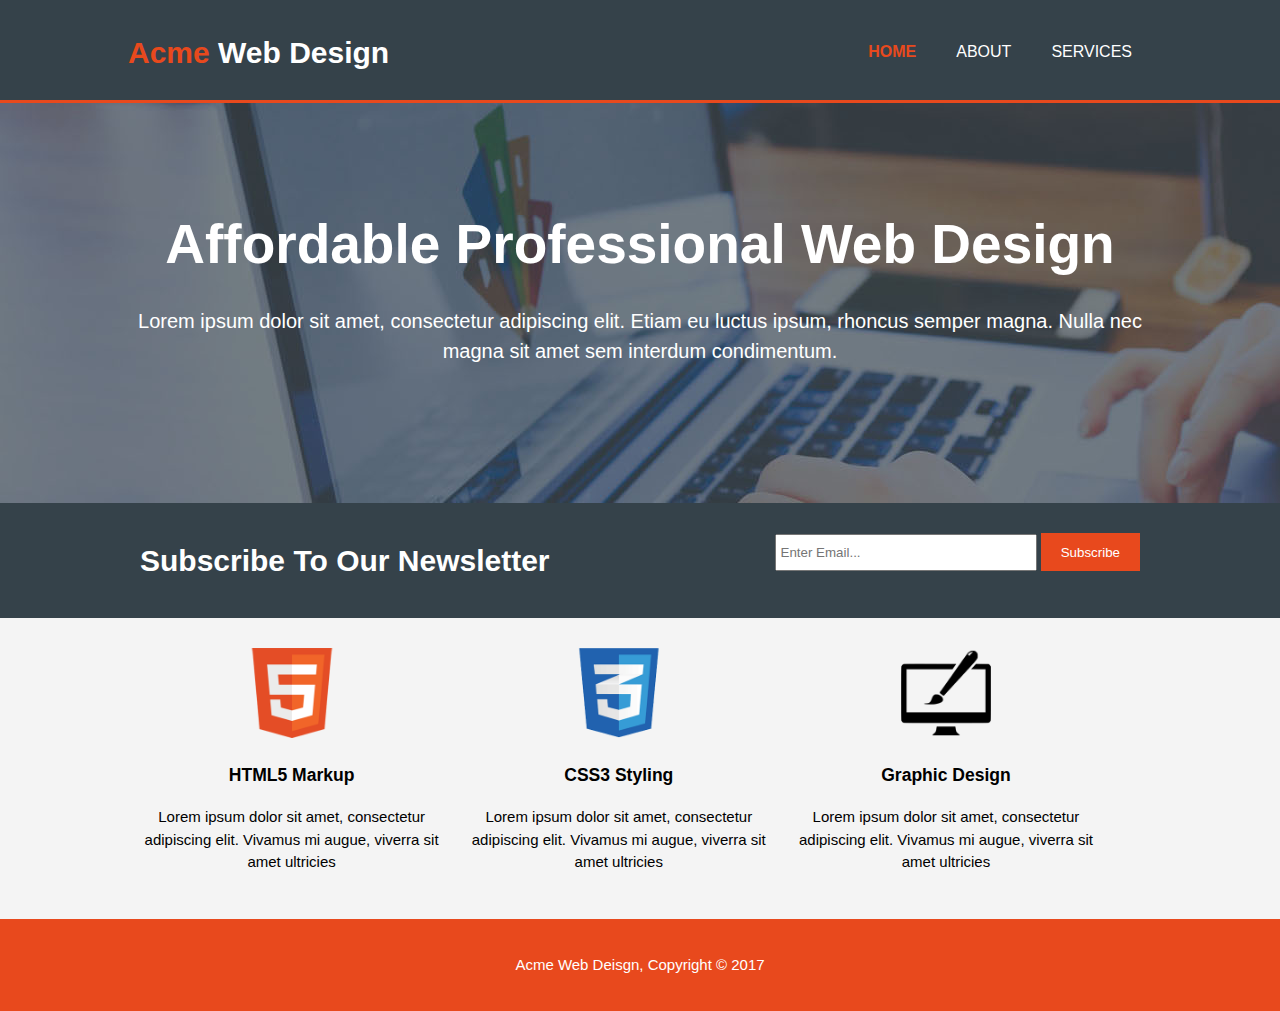
<file: acme/index.html>
<!DOCTYPE html>
<html>
  <head>
    <meta charset="utf-8">
    <meta name="viewport" content="width=device-width">
    <meta name="description" content="Affordable and professional web design">
	  <meta name="keywords" content="web design, affordable web design, professional web design">
  	<meta name="author" content="Brad Traversy">
    <title>Acme Web Deisgn | Welcome</title>
    <link rel="stylesheet" href="./css/style.css">
  </head>
  <body>
    <header>
      <div class="container">
        <div id="branding">
          <h1><span class="highlight">Acme</span> Web Design</h1>
        </div>
        <nav>
          <ul>
            <li class="current"><a href="index.html">Home</a></li>
            <li><a href="about.html">About</a></li>
            <li><a href="services.html">Services</a></li>
          </ul>
        </nav>
      </div>
    </header>

    <section id="showcase">
      <div class="container">
        <h1>Affordable Professional Web Design</h1>
        <p>Lorem ipsum dolor sit amet, consectetur adipiscing elit. Etiam eu luctus ipsum, rhoncus semper magna. Nulla nec magna sit amet sem interdum condimentum.</p>
      </div>
    </section>

    <section id="newsletter">
      <div class="container">
        <h1>Subscribe To Our Newsletter</h1>
        <form>
          <input type="email" placeholder="Enter Email...">
          <button type="submit" class="button_1">Subscribe</button>
        </form>
      </div>
    </section>

    <section id="boxes">
      <div class="container">
        <div class="box">
          <img src="./img/logo_html.png">
          <h3>HTML5 Markup</h3>
          <p>Lorem ipsum dolor sit amet, consectetur adipiscing elit. Vivamus mi augue, viverra sit amet ultricies</p>
        </div>
        <div class="box">
          <img src="./img/logo_css.png">
          <h3>CSS3 Styling</h3>
          <p>Lorem ipsum dolor sit amet, consectetur adipiscing elit. Vivamus mi augue, viverra sit amet ultricies</p>
        </div>
        <div class="box">
          <img src="./img/logo_brush.png">
          <h3>Graphic Design</h3>
          <p>Lorem ipsum dolor sit amet, consectetur adipiscing elit. Vivamus mi augue, viverra sit amet ultricies</p>
        </div>
      </div>
    </section>

    <footer>
      <p>Acme Web Deisgn, Copyright &copy; 2017</p>
    </footer>
  </body>
</html>
</file>
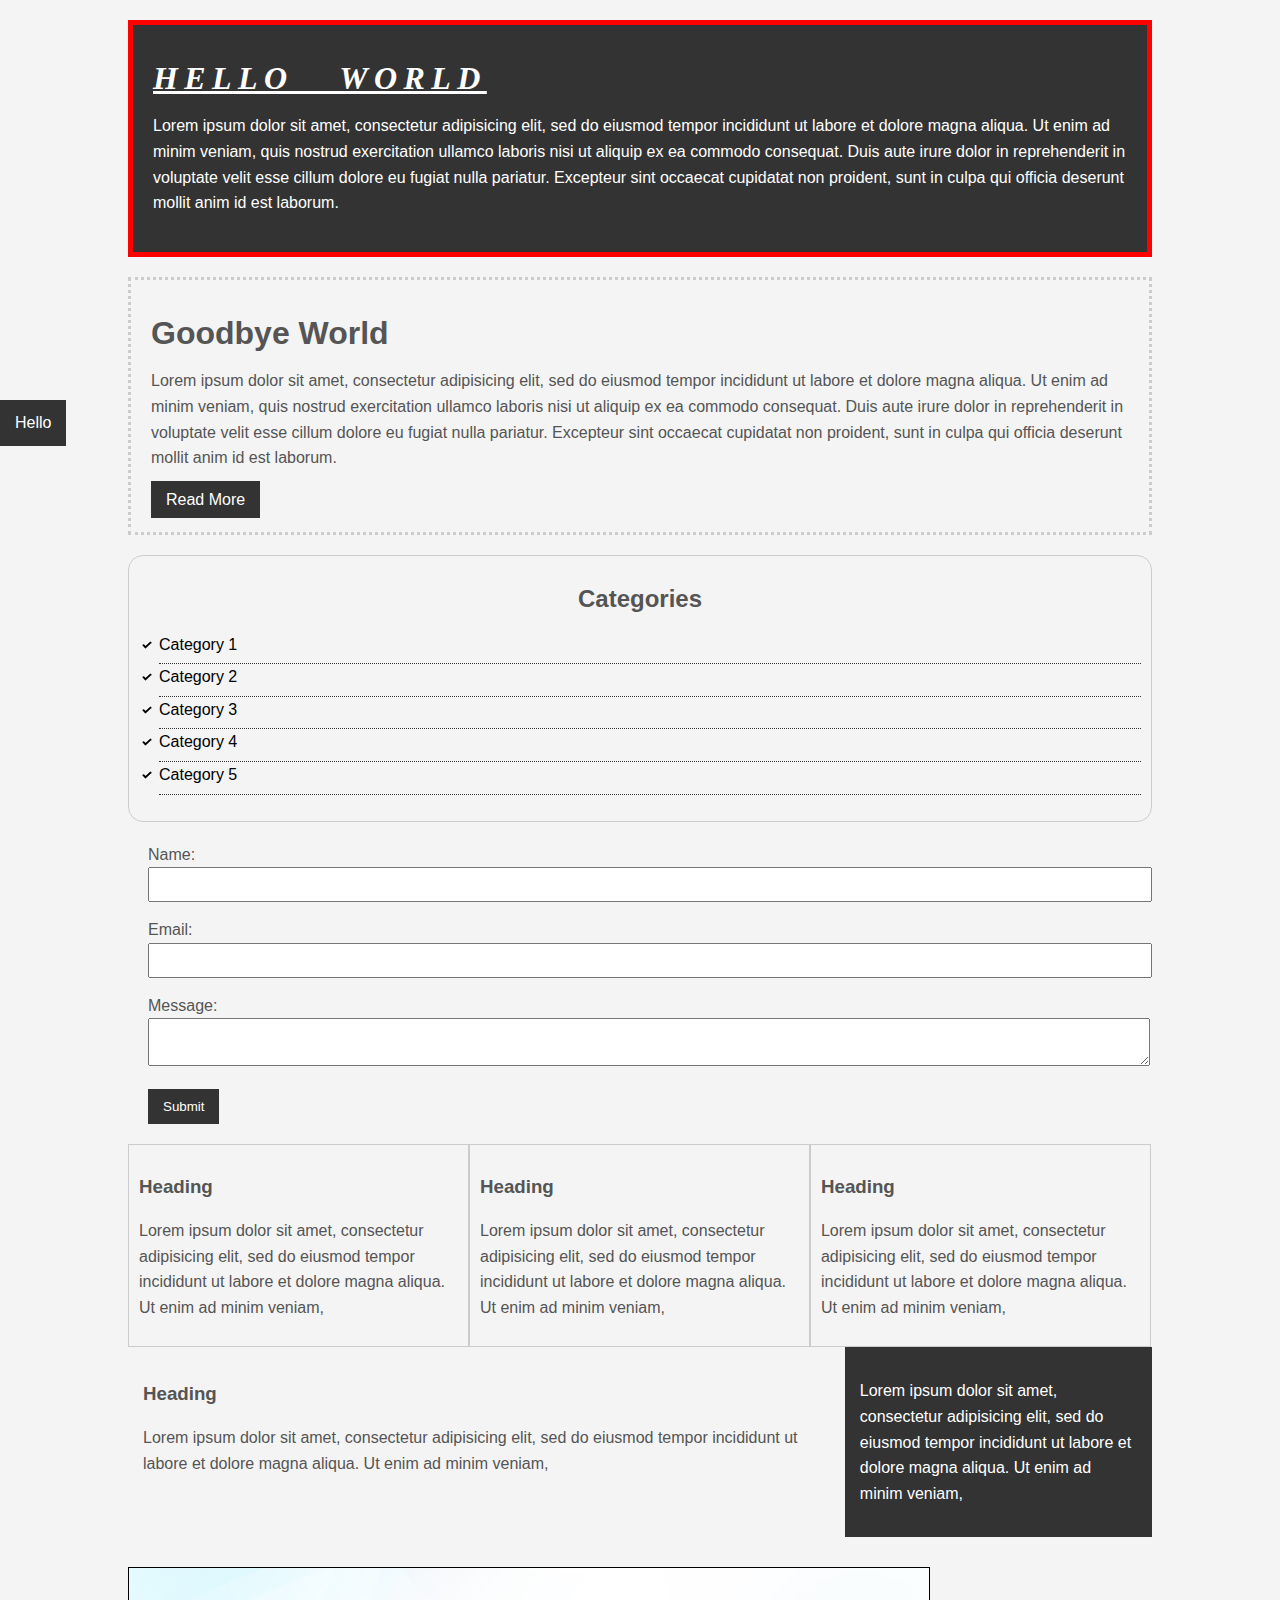
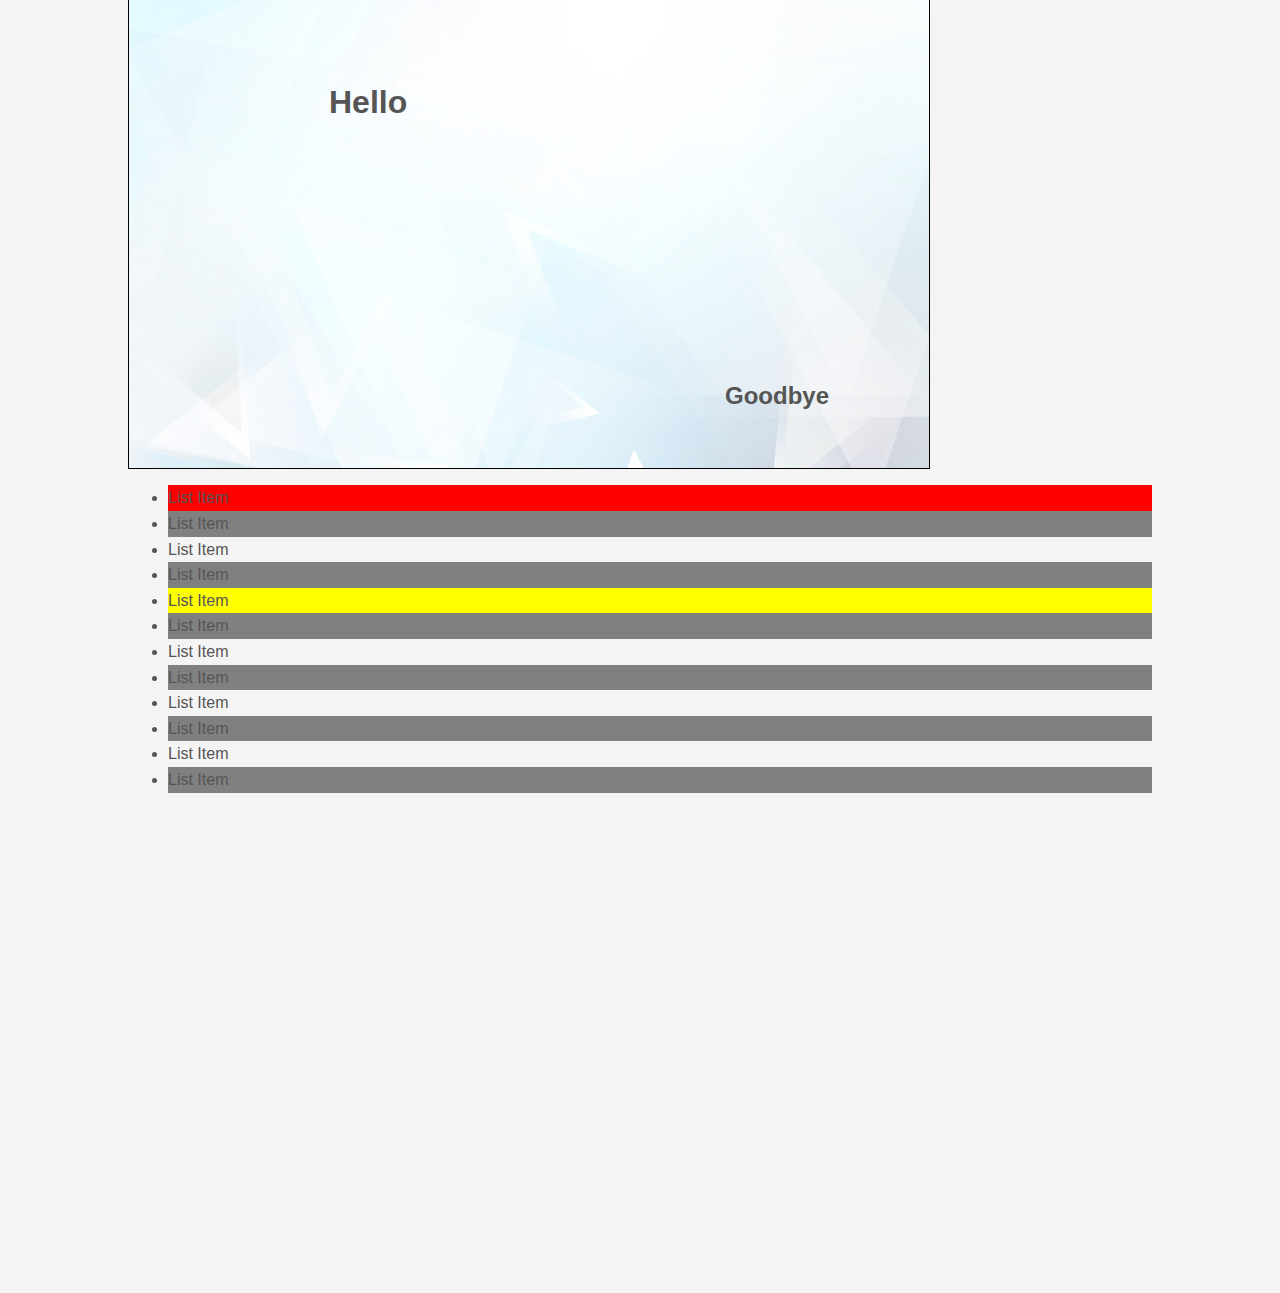
<file: css_cheat_sheet/index.html>
<!DOCTYPE html>
<html>
<head>
	<title>CSS Cheat Sheet</title>
	<link rel="stylesheet" type="text/css" href="css/style.css">
</head>
<body>
	<div class="container">
		<div class="box-1">
			<h1>Hello World</h1>
			<p>Lorem ipsum dolor sit amet, consectetur adipisicing elit, sed do eiusmod
			tempor incididunt ut labore et dolore magna aliqua. Ut enim ad minim veniam,
			quis nostrud exercitation ullamco laboris nisi ut aliquip ex ea commodo
			consequat. Duis aute irure dolor in reprehenderit in voluptate velit esse
			cillum dolore eu fugiat nulla pariatur. Excepteur sint occaecat cupidatat non
			proident, sunt in culpa qui officia deserunt mollit anim id est laborum.</p>
		</div>

		<div class="box-2">
			<h1>Goodbye World</h1>
			<p>Lorem ipsum dolor sit amet, consectetur adipisicing elit, sed do eiusmod
			tempor incididunt ut labore et dolore magna aliqua. Ut enim ad minim veniam,
			quis nostrud exercitation ullamco laboris nisi ut aliquip ex ea commodo
			consequat. Duis aute irure dolor in reprehenderit in voluptate velit esse
			cillum dolore eu fugiat nulla pariatur. Excepteur sint occaecat cupidatat non
			proident, sunt in culpa qui officia deserunt mollit anim id est laborum.</p>
			<a class="button" href="">Read More</a>
		</div>

		<div class="categories">
			<h2>Categories</h2>
			<ul>
				<li><a href="#">Category 1</a></li>
				<li><a href="#">Category 2</a></li>
				<li><a href="#">Category 3</a></li>
				<li><a href="#">Category 4</a></li>
				<li><a href="test.html">Category 5</a></li>
			</ul>
		</div>

		<form class="my-form">
			<div class="form-group">
				<label>Name: </label>
				<input type="text" name="name">
			</div>
			<div class="form-group">
				<label>Email: </label>
				<input type="text" name="email">
			</div>
			<div class="form-group">
				<label>Message: </label>
				<textarea name="message"></textarea>
			</div>
			<input class="button" type="submit" value="Submit" name="">
		</form>

		<div class="block">
			<h3>Heading</h3>
			<p>Lorem ipsum dolor sit amet, consectetur adipisicing elit, sed do eiusmod
			tempor incididunt ut labore et dolore magna aliqua. Ut enim ad minim veniam,
			</p>
		</div>
		<div class="block">
			<h3>Heading</h3>
			<p>Lorem ipsum dolor sit amet, consectetur adipisicing elit, sed do eiusmod
			tempor incididunt ut labore et dolore magna aliqua. Ut enim ad minim veniam,
			</p>
		</div>
		<div class="block">
			<h3>Heading</h3>
			<p>Lorem ipsum dolor sit amet, consectetur adipisicing elit, sed do eiusmod
			tempor incididunt ut labore et dolore magna aliqua. Ut enim ad minim veniam,
			</p>
		</div>

		<div class="clr"></div>

		<div id="main-block">
			<h3>Heading</h3>
			<p>Lorem ipsum dolor sit amet, consectetur adipisicing elit, sed do eiusmod
			tempor incididunt ut labore et dolore magna aliqua. Ut enim ad minim veniam,
			</p>
		</div>

		<div id="sidebar">
			<p>Lorem ipsum dolor sit amet, consectetur adipisicing elit, sed do eiusmod
			tempor incididunt ut labore et dolore magna aliqua. Ut enim ad minim veniam,
			</p>
		</div>

		<div class="clr"></div>

		<div class="p-box">
			<h1>Hello</h1>
			<h2>Goodbye</h2>
		</div>

		<ul class="my-list">
			<li>List Item</li>
			<li>List Item</li>
			<li>List Item</li>
			<li>List Item</li>
			<li>List Item</li>
			<li>List Item</li>
			<li>List Item</li>
			<li>List Item</li>
			<li>List Item</li>
			<li>List Item</li>
			<li>List Item</li>
			<li>List Item</li>
		</ul>
	</div><!-- ./container -->

	<a class="fix-me button" href="">Hello</a>

	<div style="margin-top:500px;"></div>
</body>
</html>
</file>
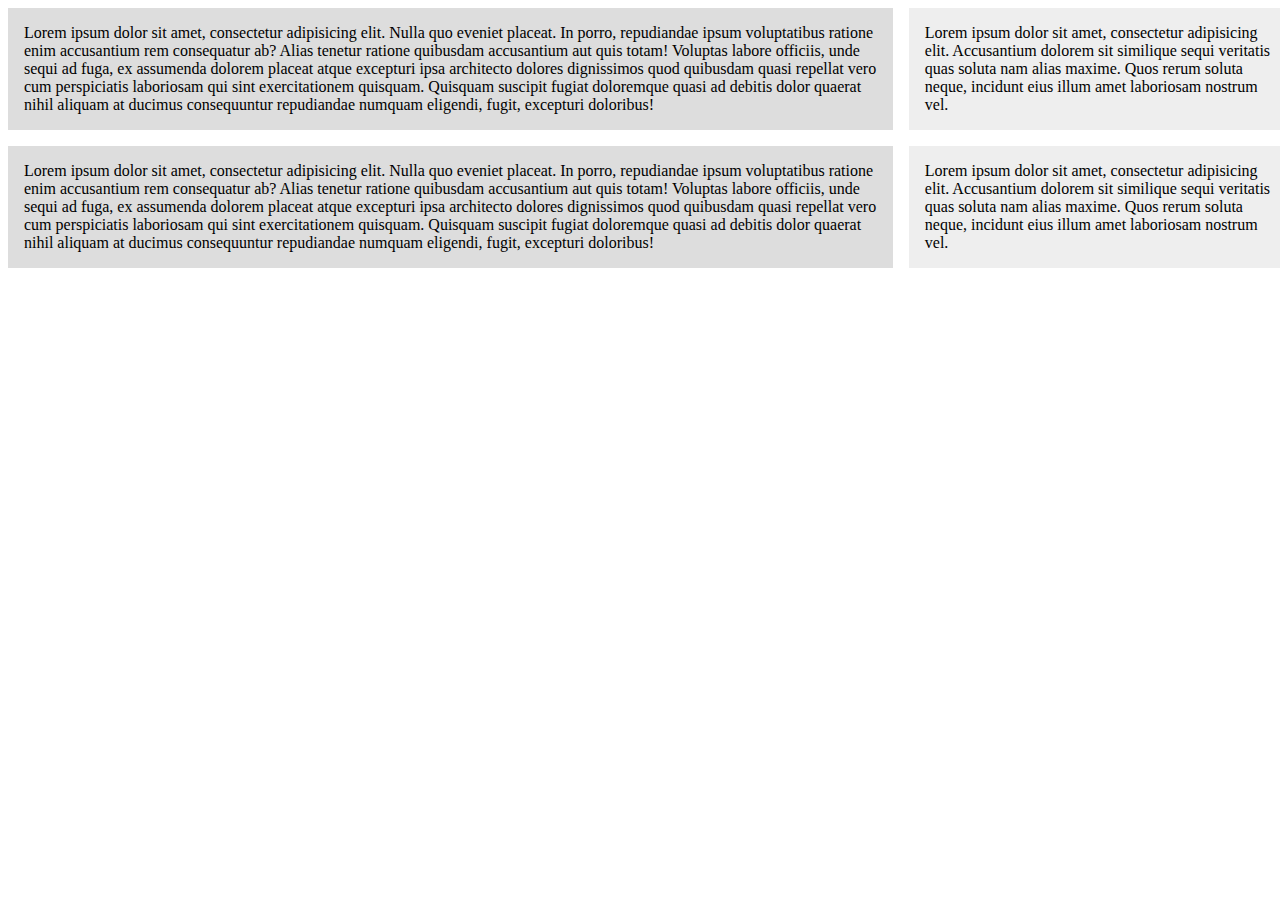
<file: cssgrid/index.html>
<!DOCTYPE html>
<html>
<head>
  <title>CSS Grids</title>
  <style>
    .wrapper{
      display:grid;
      grid-template-columns: 70% 30%;
      /*
      grid-column-gap:1em;
      grid-row-gap:1em;
      */
      grid-gap:1em;
    }

    .wrapper > div{
      background:#eee;
      padding:1em;
    }
    .wrapper > div:nth-child(odd){
      background:#ddd;
    }

  </style>
</head>
<body>
  <div class="wrapper">
    <div>
      Lorem ipsum dolor sit amet, consectetur adipisicing elit. Nulla quo eveniet placeat. In porro, repudiandae ipsum voluptatibus ratione enim accusantium rem consequatur ab? Alias tenetur ratione quibusdam accusantium aut quis totam! Voluptas labore officiis, unde sequi ad fuga, ex assumenda dolorem placeat atque excepturi ipsa architecto dolores dignissimos quod quibusdam quasi repellat vero cum perspiciatis laboriosam qui sint exercitationem quisquam. Quisquam suscipit fugiat doloremque quasi ad debitis dolor quaerat nihil aliquam at ducimus consequuntur repudiandae numquam eligendi, fugit, excepturi doloribus!
    </div>
    <div>
      Lorem ipsum dolor sit amet, consectetur adipisicing elit. Accusantium dolorem sit similique sequi veritatis quas soluta nam alias maxime. Quos rerum soluta neque, incidunt eius illum amet laboriosam nostrum vel.
    </div>

    <div>
      Lorem ipsum dolor sit amet, consectetur adipisicing elit. Nulla quo eveniet placeat. In porro, repudiandae ipsum voluptatibus ratione enim accusantium rem consequatur ab? Alias tenetur ratione quibusdam accusantium aut quis totam! Voluptas labore officiis, unde sequi ad fuga, ex assumenda dolorem placeat atque excepturi ipsa architecto dolores dignissimos quod quibusdam quasi repellat vero cum perspiciatis laboriosam qui sint exercitationem quisquam. Quisquam suscipit fugiat doloremque quasi ad debitis dolor quaerat nihil aliquam at ducimus consequuntur repudiandae numquam eligendi, fugit, excepturi doloribus!
    </div>
    <div>
      Lorem ipsum dolor sit amet, consectetur adipisicing elit. Accusantium dolorem sit similique sequi veritatis quas soluta nam alias maxime. Quos rerum soluta neque, incidunt eius illum amet laboriosam nostrum vel.
    </div>
  </div>
</body>
</html>
</file>
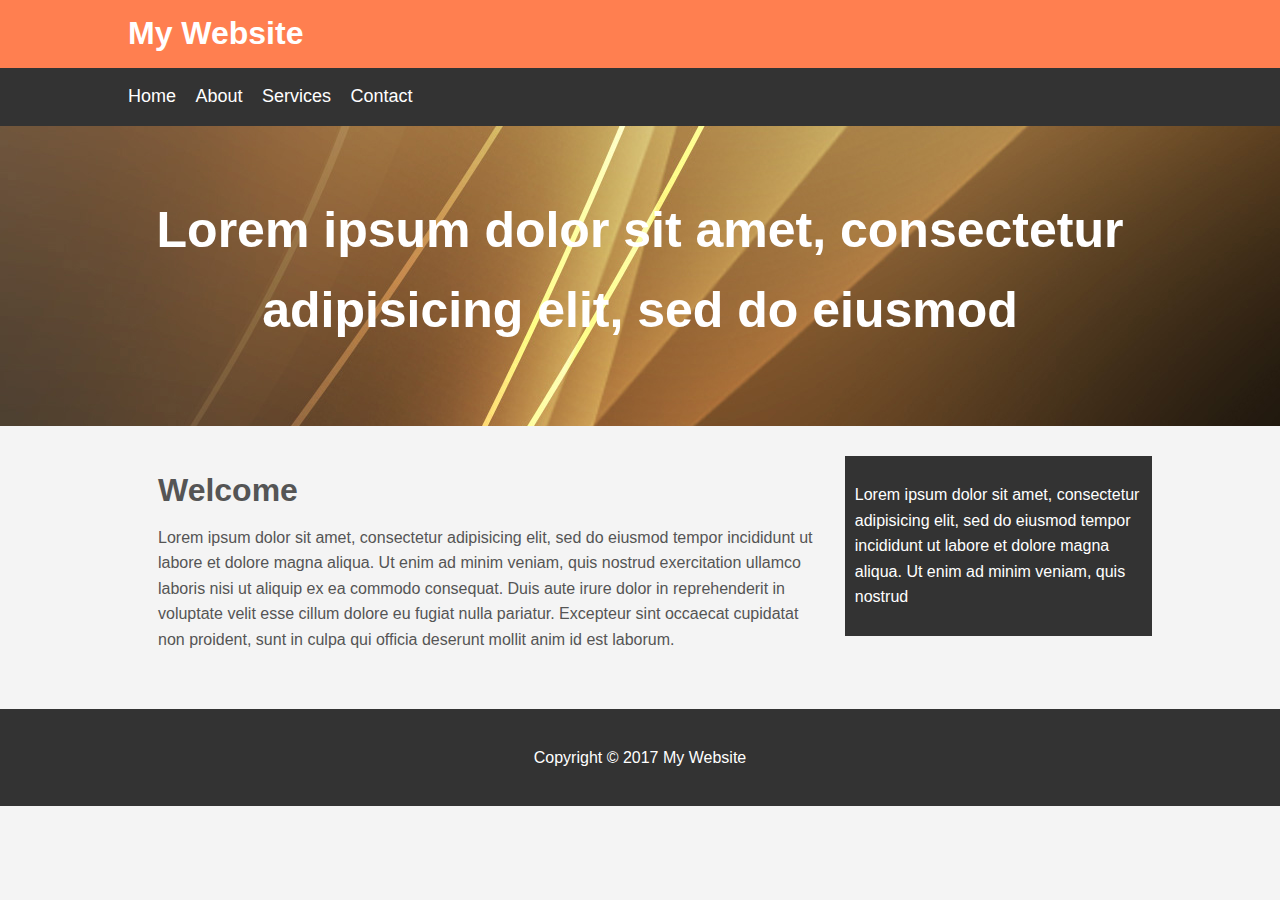
<file: fisrt_website/index.html>
<!DOCTYPE html>
<html>
<head>
	<title>My Website</title>
	<link rel="stylesheet" type="text/css" href="css/style.css">
</head>
<body>
	<header id="main-header">
		<div class="container">
			<h1>My Website</h1>
		</div>
	</header>

	<nav id="navbar">
		<div class="container">
			<ul>
				<li><a href="#">Home</a></li>
				<li><a href="#">About</a></li>
				<li><a href="#">Services</a></li>
				<li><a href="#">Contact</a></li>
			</ul>
		</div>
	</nav>

	<section id="showcase">
		<div class="container">
			<h1>Lorem ipsum dolor sit amet, consectetur adipisicing elit, sed do eiusmod
			</h1>
		</div>
	</section>

	<div class="container">
		<section id="main">
			<h1>Welcome</h1>
			<p>Lorem ipsum dolor sit amet, consectetur adipisicing elit, sed do eiusmod
			tempor incididunt ut labore et dolore magna aliqua. Ut enim ad minim veniam,
			quis nostrud exercitation ullamco laboris nisi ut aliquip ex ea commodo
			consequat. Duis aute irure dolor in reprehenderit in voluptate velit esse
			cillum dolore eu fugiat nulla pariatur. Excepteur sint occaecat cupidatat non
			proident, sunt in culpa qui officia deserunt mollit anim id est laborum.</p>
		</section>
		<aside id="sidebar">
			<p>Lorem ipsum dolor sit amet, consectetur adipisicing elit, sed do eiusmod
			tempor incididunt ut labore et dolore magna aliqua. Ut enim ad minim veniam,
			quis nostrud </p>
		</aside>
	</div>

	<footer id="main-footer">
		<p>Copyright &copy; 2017 My Website</p>
	</footer>
</body>
</html>
</file>
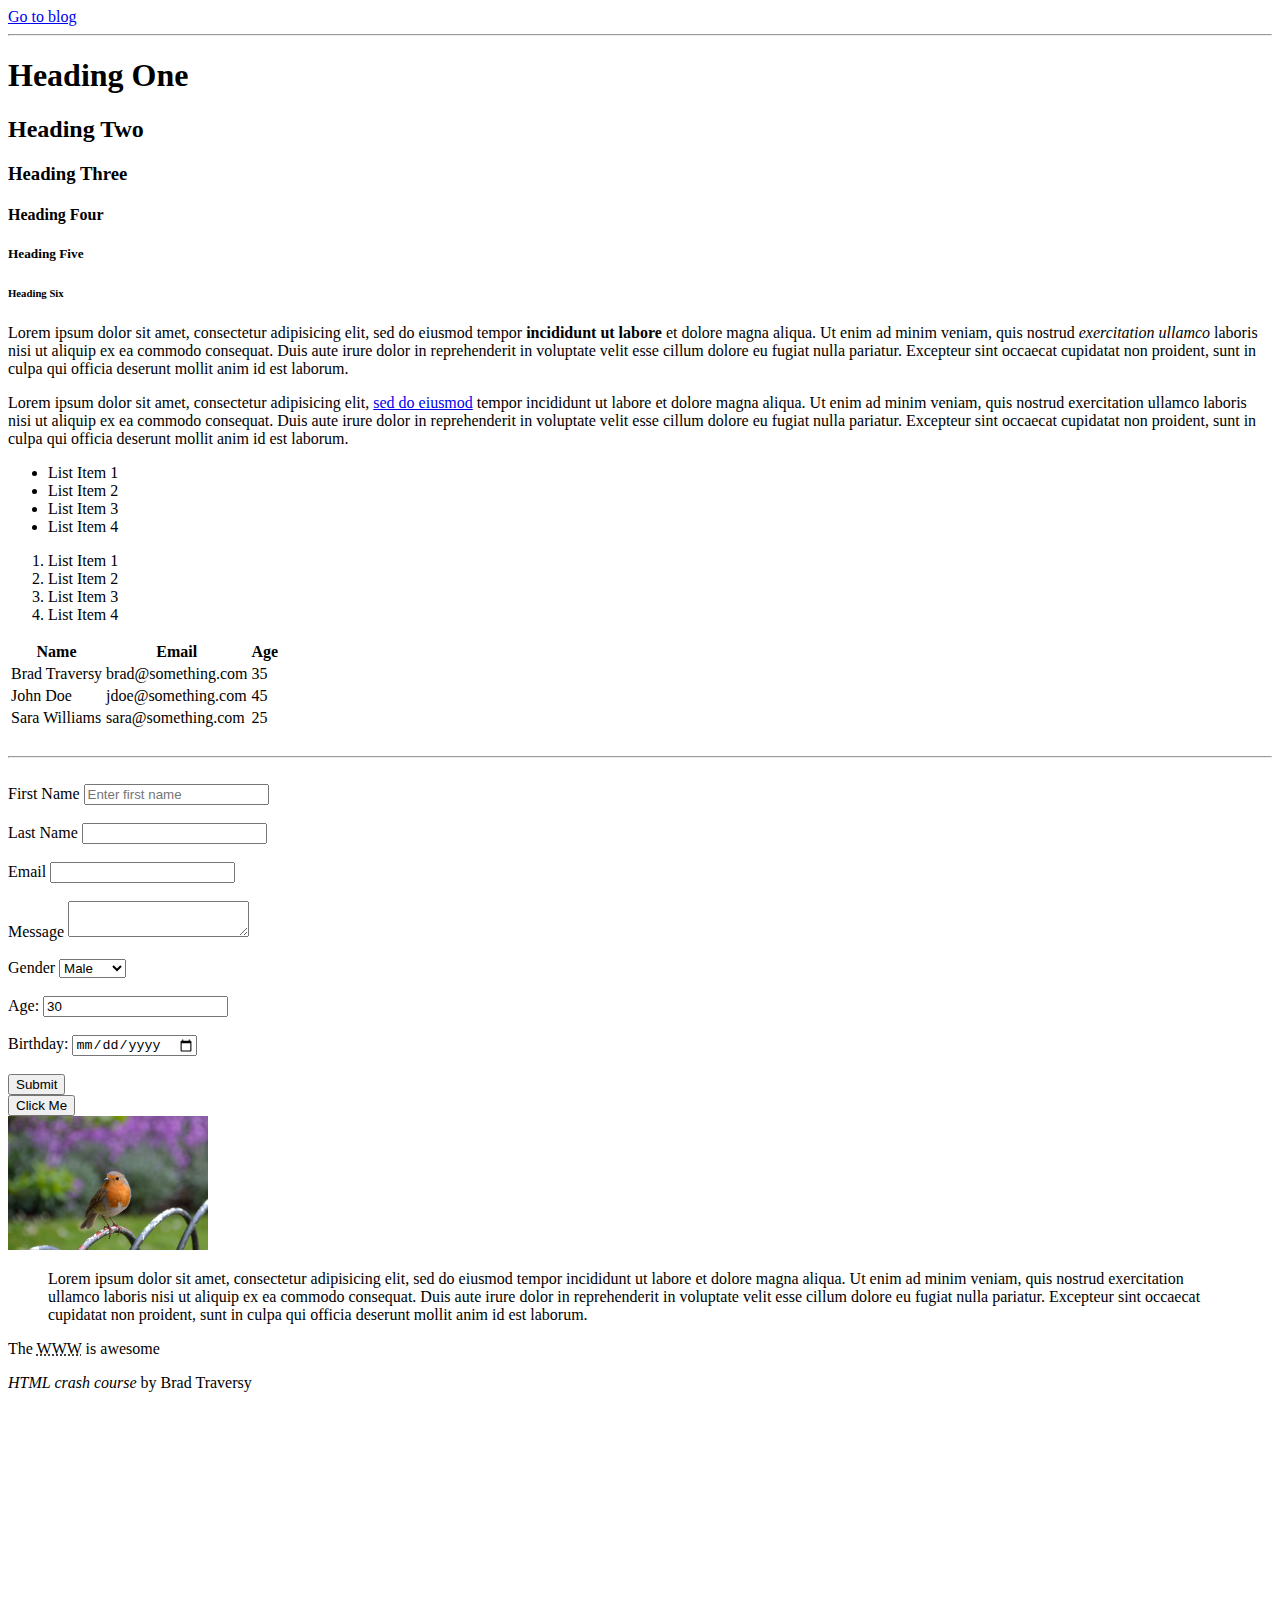
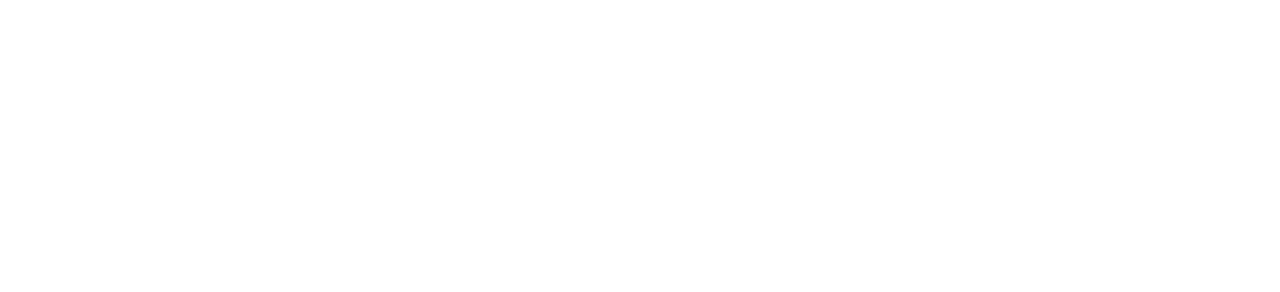
<file: html_cheat_sheet/index.html>
<!DOCTYPE html>
<html>
	<head>
		<title>HTML Cheat Sheet</title>
	</head>
	<body>
		<a href="blog.html">Go to blog</a>
		<hr>
		<!-- Headings -->
		<h1>Heading One</h1>
		<h2>Heading Two</h2>
		<h3>Heading Three</h3>
		<h4>Heading Four</h4>
		<h5>Heading Five</h5>
		<h6>Heading Six</h6>

		<!-- Paragraph -->
		<p>
			Lorem ipsum dolor sit amet, consectetur adipisicing elit, sed do eiusmod
			tempor <strong>incididunt ut labore</strong> et dolore magna aliqua. Ut enim ad minim veniam,
			quis nostrud <em>exercitation ullamco</em> laboris nisi ut aliquip ex ea commodo
			consequat. Duis aute irure dolor in reprehenderit in voluptate velit esse
			cillum dolore eu fugiat nulla pariatur. Excepteur sint occaecat cupidatat non
			proident, sunt in culpa qui officia deserunt mollit anim id est laborum.
		</p>
		<p>
			Lorem ipsum dolor sit amet, consectetur adipisicing elit, <a href="http://google.com" target="_blank">sed do eiusmod</a>
			tempor incididunt ut labore et dolore magna aliqua. Ut enim ad minim veniam,
			quis nostrud exercitation ullamco laboris nisi ut aliquip ex ea commodo
			consequat. Duis aute irure dolor in reprehenderit in voluptate velit esse
			cillum dolore eu fugiat nulla pariatur. Excepteur sint occaecat cupidatat non
			proident, sunt in culpa qui officia deserunt mollit anim id est laborum.
		</p>

		<!-- Lists -->
		<ul>
			<li>List Item 1</li>
			<li>List Item 2</li>
			<li>List Item 3</li>
			<li>List Item 4</li>
		</ul>

		<ol>
			<li>List Item 1</li>
			<li>List Item 2</li>
			<li>List Item 3</li>
			<li>List Item 4</li>
		</ol>

		<!-- Table -->
		<table>
			<thead>
				<tr>
					<th>Name</th>
					<th>Email</th>
					<th>Age</th>
				</tr>
			</thead>
			<tbody>
				<tr>
					<td>Brad Traversy</td>
					<td>brad@something.com</td>
					<td>35</td>
				</tr>
				<tr>
					<td>John Doe</td>
					<td>jdoe@something.com</td>
					<td>45</td>
				</tr>
				<tr>
					<td>Sara Williams</td>
					<td>sara@something.com</td>
					<td>25</td>
				</tr>
			</tbody>
		</table>

		<br>
		<hr>
		<br>

		<!-- Forms -->
		<form action="process.php" method="POST">
			<div>
				<label>First Name</label>
				<input type="text" name="firstName" placeholder="Enter first name">
			</div>
			<br>
			<div>
				<label>Last Name</label>
				<input type="text" name="lastName">
			</div>
			<br>
			<div>
				<label>Email</label>
				<input type="email" name="email">
			</div>
			<br>
			<div>
				<label>Message</label>
				<textarea name="message"></textarea>
			</div>
			<br>
			<div>
				<label>Gender</label>
				<select name="gender">
					<option value="male">Male</option>
					<option value="female">Female</option>
					<option value="other">Other</option>
				</select>
			</div>
			<br>
				<div>
					<label>Age:</label>
					<input type="number" name="age" value="30">
				</div>
				<br>
				<div>
					<label>Birthday:</label>
					<input type="date" name="birthday">
				</div>
				<br>
				<input type="submit" name="submit" value="Submit">
		</form>

		<!-- Button -->
		<button>Click Me</button>

		<br>

		<!-- Image -->
		<a href="images/sample.jpg">
			<img src="images/sample.jpg" alt="My Sample Image" width="200">
		</a>

		<!-- Quotations -->
		<blockquote cite="http://traversymedia.com">
			Lorem ipsum dolor sit amet, consectetur adipisicing elit, sed do eiusmod
			tempor incididunt ut labore et dolore magna aliqua. Ut enim ad minim veniam,
			quis nostrud exercitation ullamco laboris nisi ut aliquip ex ea commodo
			consequat. Duis aute irure dolor in reprehenderit in voluptate velit esse
			cillum dolore eu fugiat nulla pariatur. Excepteur sint occaecat cupidatat non
			proident, sunt in culpa qui officia deserunt mollit anim id est laborum.
		</blockquote>

		<p>The <abbr title="World Wide Web">WWW</abbr> is awesome</p>

		<p><cite>HTML crash course</cite> by Brad Traversy</p>

		<div style="margin-top:500px"></div>
	</body>
</html>
</file>
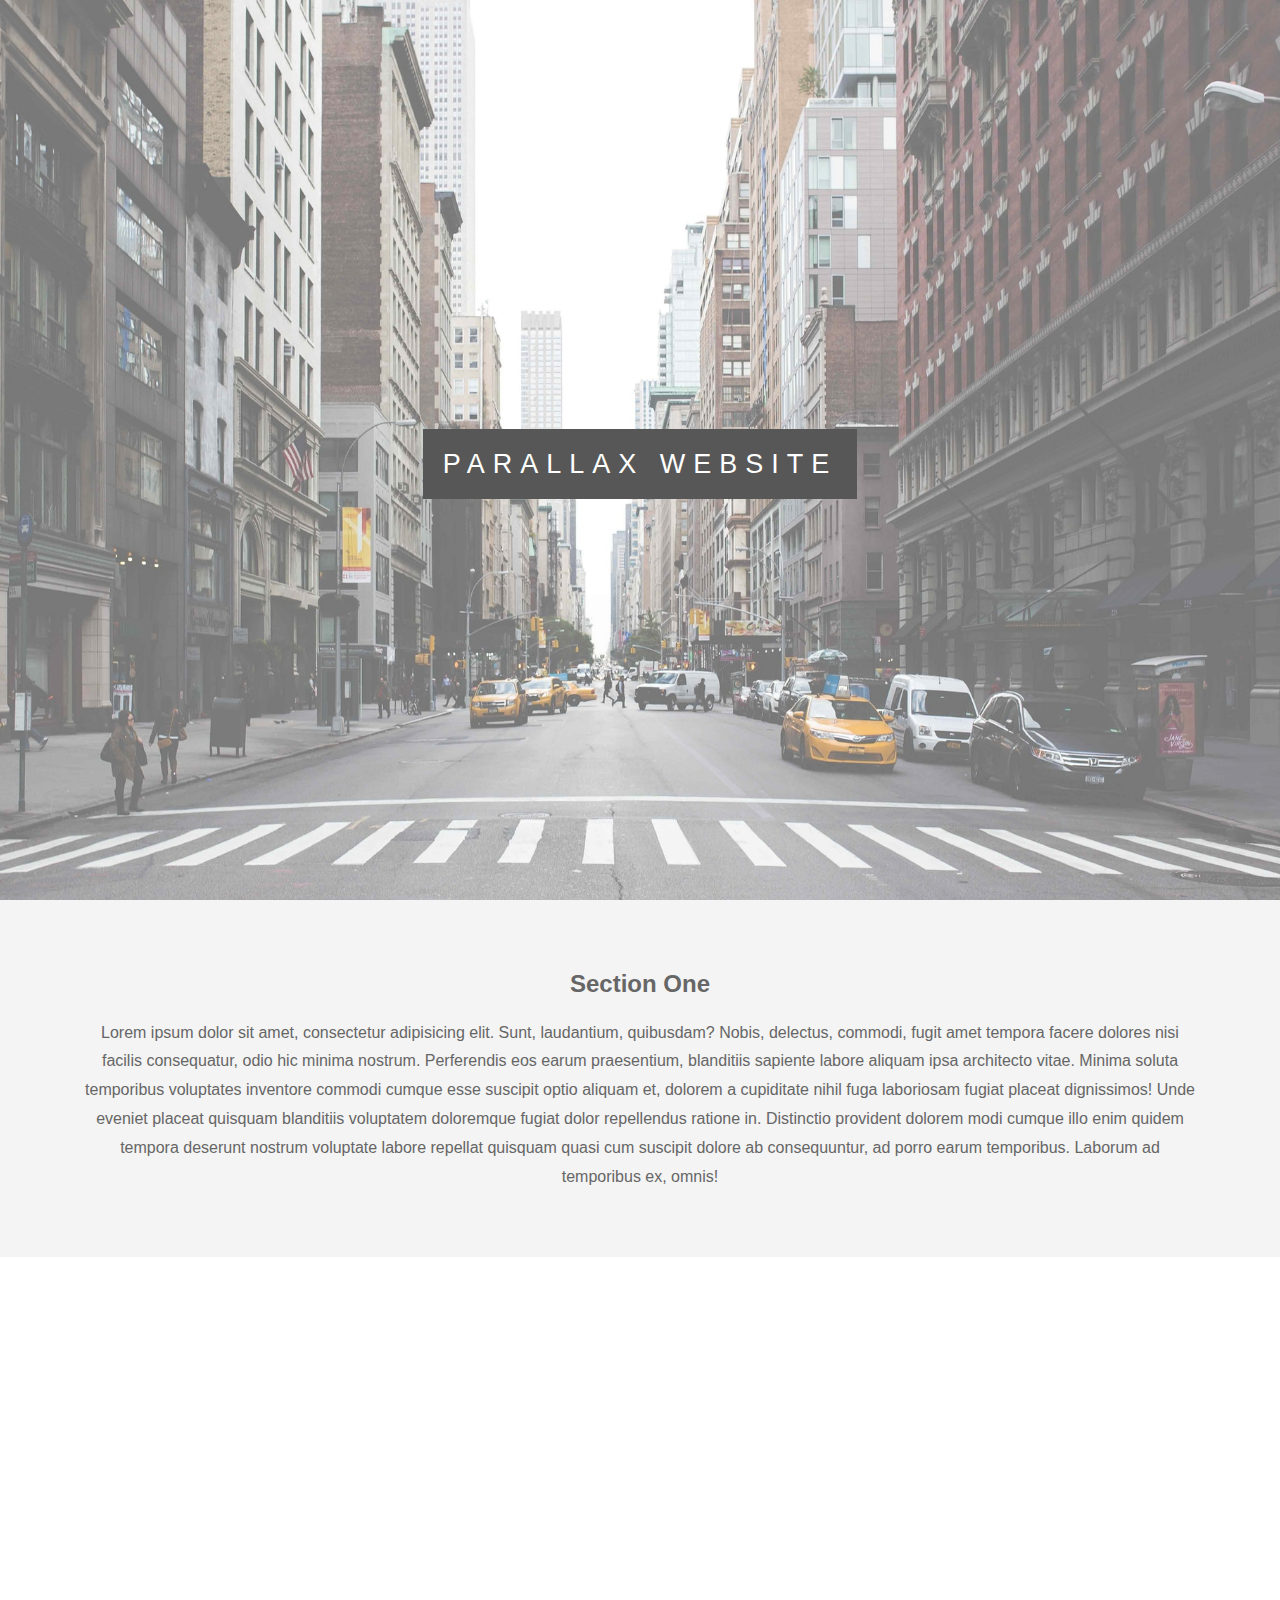
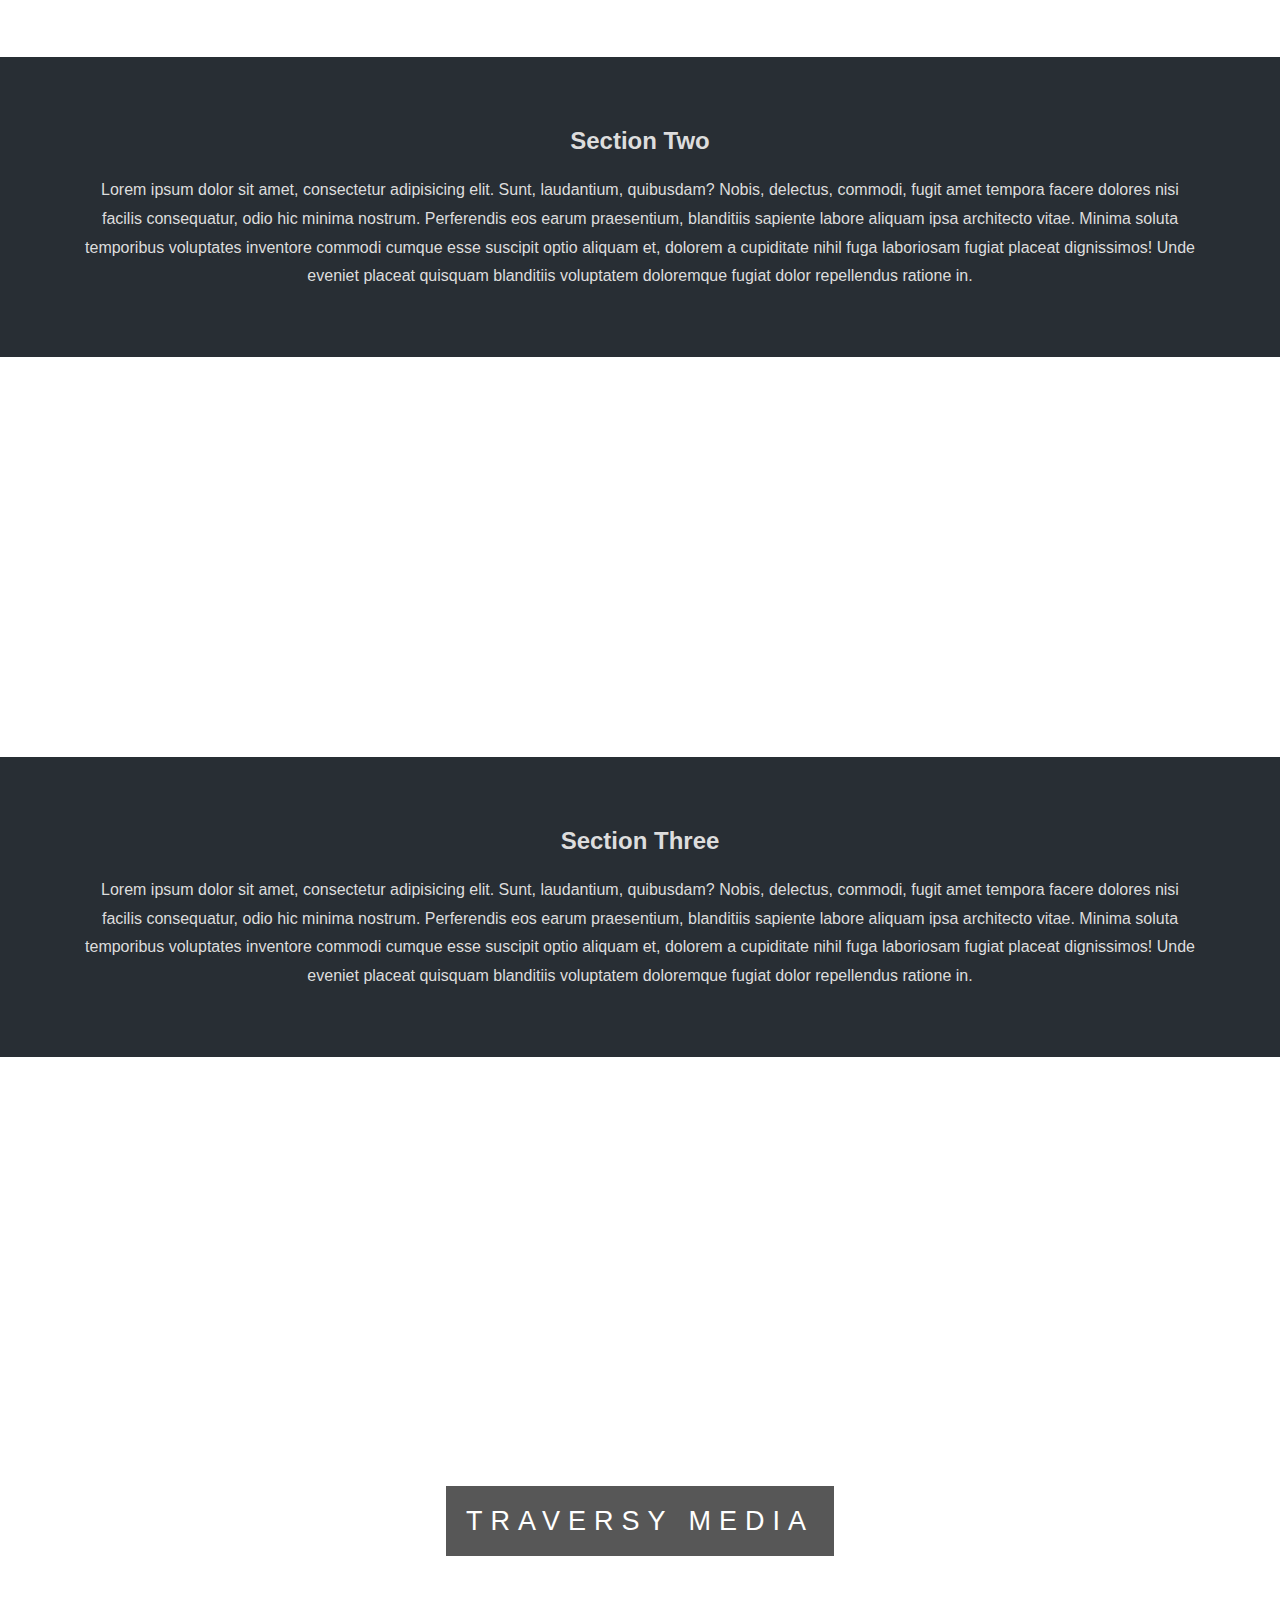
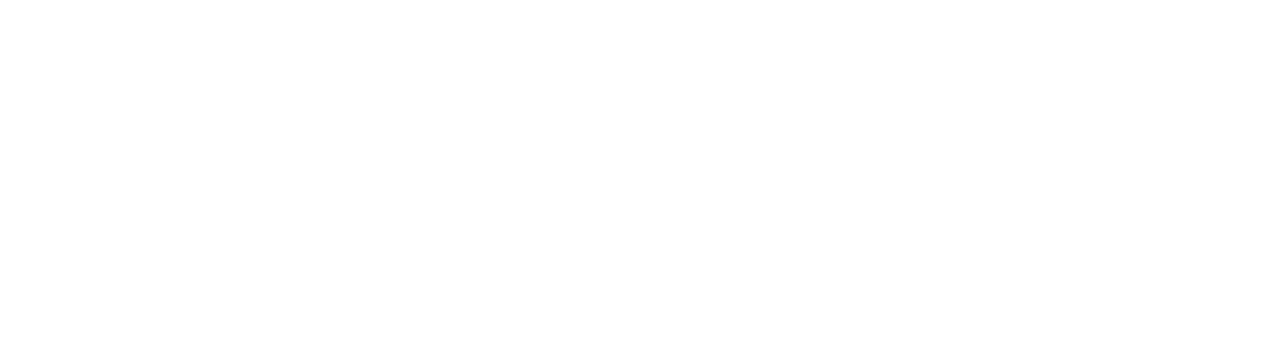
<file: parallaxwebsite/index.html>
<!DOCTYPE html>
<html lang="en">
<head>
  <meta charset="UTF-8">
  <meta name="viewport" content="width=device-width, initial-scale=1.0">
  <meta http-equiv="X-UA-Compatible" content="ie=edge">
  <title>Parallax Website Demo</title>
  <link rel="stylesheet" href="css/style.css">
</head>
<body>
  <div class="pimg1">
    <div class="ptext">
      <span class="border">
        Parallax Website
      </span>
    </div>
  </div>

  <section class="section section-light">
    <h2>Section One</h2>
    <p>
      Lorem ipsum dolor sit amet, consectetur adipisicing elit. Sunt, laudantium, quibusdam? Nobis, delectus, commodi, fugit amet tempora facere dolores nisi facilis consequatur, odio hic minima nostrum. Perferendis eos earum praesentium, blanditiis sapiente labore aliquam ipsa architecto vitae. Minima soluta temporibus voluptates inventore commodi cumque esse suscipit optio aliquam et, dolorem a cupiditate nihil fuga laboriosam fugiat placeat dignissimos! Unde eveniet placeat quisquam blanditiis voluptatem doloremque fugiat dolor repellendus ratione in. Distinctio provident dolorem modi cumque illo enim quidem tempora deserunt nostrum voluptate labore repellat quisquam quasi cum suscipit dolore ab consequuntur, ad porro earum temporibus. Laborum ad temporibus ex, omnis!
    </p>
  </section>

  <div class="pimg2">
    <div class="ptext">
      <span class="border trans">
        Image Two Text
      </span>
    </div>
  </div>

  <section class="section section-dark">
    <h2>Section Two</h2>
    <p>
      Lorem ipsum dolor sit amet, consectetur adipisicing elit. Sunt, laudantium, quibusdam? Nobis, delectus, commodi, fugit amet tempora facere dolores nisi facilis consequatur, odio hic minima nostrum. Perferendis eos earum praesentium, blanditiis sapiente labore aliquam ipsa architecto vitae. Minima soluta temporibus voluptates inventore commodi cumque esse suscipit optio aliquam et, dolorem a cupiditate nihil fuga laboriosam fugiat placeat dignissimos! Unde eveniet placeat quisquam blanditiis voluptatem doloremque fugiat dolor repellendus ratione in.
    </p>
  </section>

  <div class="pimg3">
    <div class="ptext">
      <span class="border trans">
        Image Three Text
      </span>
    </div>
  </div>

  <section class="section section-dark">
    <h2>Section Three</h2>
    <p>
      Lorem ipsum dolor sit amet, consectetur adipisicing elit. Sunt, laudantium, quibusdam? Nobis, delectus, commodi, fugit amet tempora facere dolores nisi facilis consequatur, odio hic minima nostrum. Perferendis eos earum praesentium, blanditiis sapiente labore aliquam ipsa architecto vitae. Minima soluta temporibus voluptates inventore commodi cumque esse suscipit optio aliquam et, dolorem a cupiditate nihil fuga laboriosam fugiat placeat dignissimos! Unde eveniet placeat quisquam blanditiis voluptatem doloremque fugiat dolor repellendus ratione in.
    </p>
  </section>

  <div class="pimg1">
    <div class="ptext">
      <span class="border">
        Traversy Media
      </span>
    </div>
  </div>
</body>
</html>
</file>
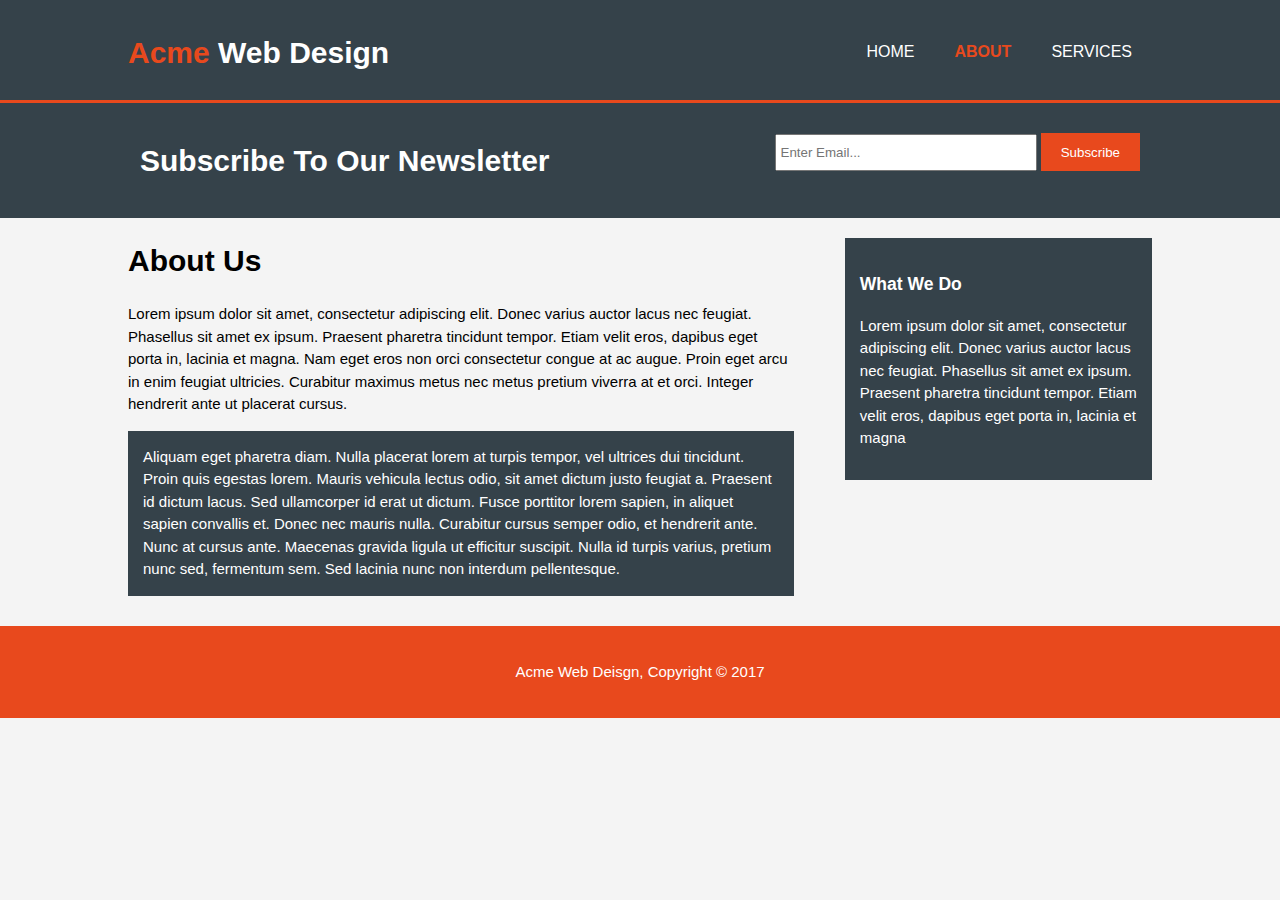
<file: acme/about.html>
<!DOCTYPE html>
<html>
  <head>
    <meta charset="utf-8">
    <meta name="viewport" content="width=device-width">
    <meta name="description" content="Affordable and professional web design">
	  <meta name="keywords" content="web design, affordable web design, professional web design">
  	<meta name="author" content="Brad Traversy">
    <title>Acme Web Deisgn | About</title>
    <link rel="stylesheet" href="./css/style.css">
  </head>
  <body>
    <header>
      <div class="container">
        <div id="branding">
          <h1><span class="highlight">Acme</span> Web Design</h1>
        </div>
        <nav>
          <ul>
            <li><a href="index.html">Home</a></li>
            <li class="current"><a href="about.html">About</a></li>
            <li><a href="services.html">Services</a></li>
          </ul>
        </nav>
      </div>
    </header>

    <section id="newsletter">
      <div class="container">
        <h1>Subscribe To Our Newsletter</h1>
        <form>
          <input type="email" placeholder="Enter Email...">
          <button type="submit" class="button_1">Subscribe</button>
        </form>
      </div>
    </section>

    <section id="main">
      <div class="container">
        <article id="main-col">
          <h1 class="page-title">About Us</h1>
          <p>
            Lorem ipsum dolor sit amet, consectetur adipiscing elit. Donec varius auctor lacus nec feugiat. Phasellus sit amet ex ipsum. Praesent pharetra tincidunt tempor. Etiam velit eros, dapibus eget porta in, lacinia et magna. Nam eget eros non orci consectetur congue at ac augue. Proin eget arcu in enim feugiat ultricies. Curabitur maximus metus nec metus pretium viverra at et orci. Integer hendrerit ante ut placerat cursus.
          </p>
          <p class="dark">
Aliquam eget pharetra diam. Nulla placerat lorem at turpis tempor, vel ultrices dui tincidunt. Proin quis egestas lorem. Mauris vehicula lectus odio, sit amet dictum justo feugiat a. Praesent id dictum lacus. Sed ullamcorper id erat ut dictum. Fusce porttitor lorem sapien, in aliquet sapien convallis et. Donec nec mauris nulla. Curabitur cursus semper odio, et hendrerit ante. Nunc at cursus ante. Maecenas gravida ligula ut efficitur suscipit. Nulla id turpis varius, pretium nunc sed, fermentum sem. Sed lacinia nunc non interdum pellentesque.
          </p>
        </article>

        <aside id="sidebar">
          <div class="dark">
            <h3>What We Do</h3>
            <p>Lorem ipsum dolor sit amet, consectetur adipiscing elit. Donec varius auctor lacus nec feugiat. Phasellus sit amet ex ipsum. Praesent pharetra tincidunt tempor. Etiam velit eros, dapibus eget porta in, lacinia et magna</p>
          </div>
        </aside>
      </div>
    </section>

    <footer>
      <p>Acme Web Deisgn, Copyright &copy; 2017</p>
    </footer>
  </body>
</html>
</file>
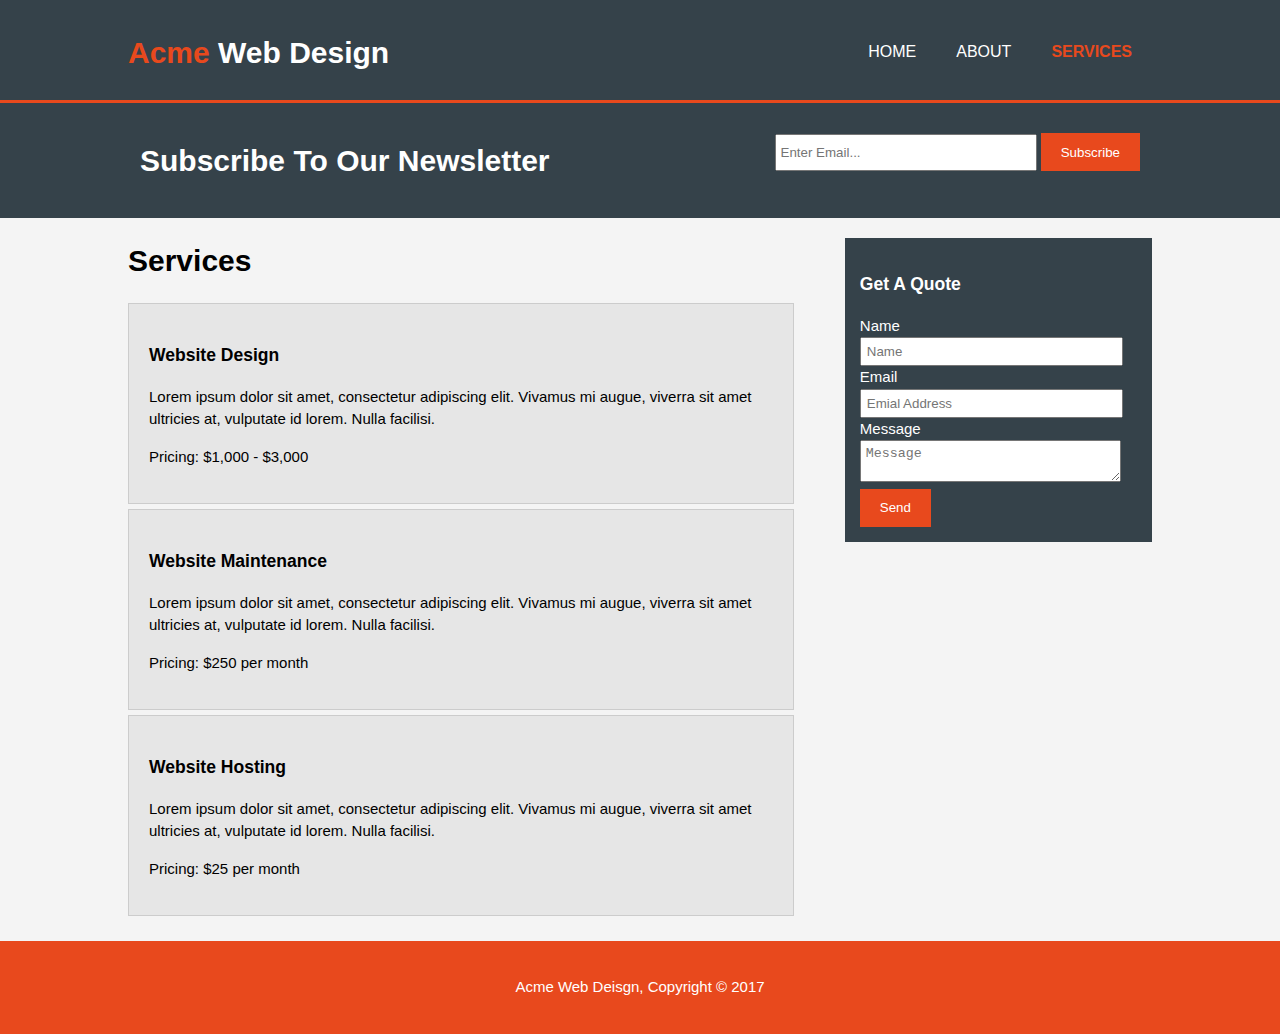
<file: acme/services.html>
<!DOCTYPE html>
<html>
  <head>
    <meta charset="utf-8">
    <meta name="viewport" content="width=device-width">
    <meta name="description" content="Affordable and professional web design">
	  <meta name="keywords" content="web design, affordable web design, professional web design">
  	<meta name="author" content="Brad Traversy">
    <title>Acme Web Deisgn | Services</title>
    <link rel="stylesheet" href="./css/style.css">
  </head>
  <body>
    <header>
      <div class="container">
        <div id="branding">
          <h1><span class="highlight">Acme</span> Web Design</h1>
        </div>
        <nav>
          <ul>
            <li><a href="index.html">Home</a></li>
            <li><a href="about.html">About</a></li>
            <li class="current"><a href="services.html">Services</a></li>
          </ul>
        </nav>
      </div>
    </header>

    <section id="newsletter">
      <div class="container">
        <h1>Subscribe To Our Newsletter</h1>
        <form>
          <input type="email" placeholder="Enter Email...">
          <button type="submit" class="button_1">Subscribe</button>
        </form>
      </div>
    </section>

    <section id="main">
      <div class="container">
        <article id="main-col">
          <h1 class="page-title">Services</h1>
          <ul id="services">
            <li>
              <h3>Website Design</h3>
              <p>Lorem ipsum dolor sit amet, consectetur adipiscing elit. Vivamus mi augue, viverra sit amet ultricies at, vulputate id lorem. Nulla facilisi.</p>
						  <p>Pricing: $1,000 - $3,000</p>
            </li>
            <li>
              <h3>Website Maintenance</h3>
              <p>Lorem ipsum dolor sit amet, consectetur adipiscing elit. Vivamus mi augue, viverra sit amet ultricies at, vulputate id lorem. Nulla facilisi.</p>
						  <p>Pricing: $250 per month</p>
            </li>
            <li>
              <h3>Website Hosting</h3>
              <p>Lorem ipsum dolor sit amet, consectetur adipiscing elit. Vivamus mi augue, viverra sit amet ultricies at, vulputate id lorem. Nulla facilisi.</p>
						  <p>Pricing: $25 per month</p>
            </li>
          </ul>
        </article>

        <aside id="sidebar">
          <div class="dark">
            <h3>Get A Quote</h3>
            <form class="quote">
  						<div>
  							<label>Name</label><br>
  							<input type="text" placeholder="Name">
  						</div>
  						<div>
  							<label>Email</label><br>
  							<input type="email" placeholder="Emial Address">
  						</div>
  						<div>
  							<label>Message</label><br>
  							<textarea placeholder="Message"></textarea>
  						</div>
  						<button class="button_1" type="submit">Send</button>
					</form>
          </div>
        </aside>
      </div>
    </section>

    <footer>
      <p>Acme Web Deisgn, Copyright &copy; 2017</p>
    </footer>
  </body>
</html>
</file>
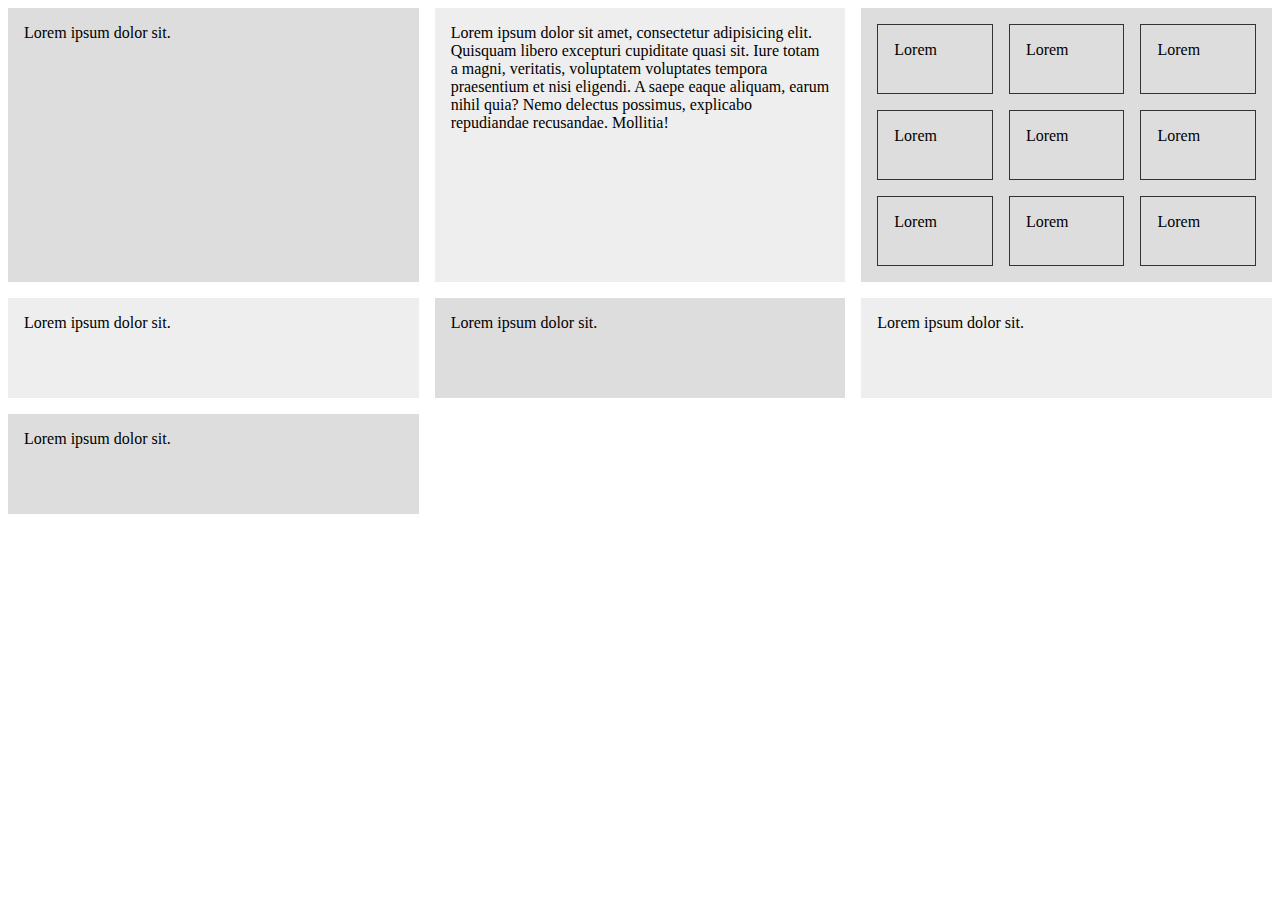
<file: cssgrid/index2.html>
<!DOCTYPE html>
<html lang="en">
<head>
  <title>CSS Grid</title>
  <style>
    .wrapper{
      display:grid;
      /* grid-template-columns:1fr 1fr 1fr;*/
      grid-template-columns:repeat(3, 1fr);
      grid-gap:1em;
      /* grid-auto-rows:100px; */
      grid-auto-rows: minmax(100px, auto);
    }

    .nested{
      display:grid;
      grid-template-columns:repeat(3, 1fr);
      grid-auto-rows: 70px;
      grid-gap:1em;
    }

    .wrapper > div{
      background:#eee;
      padding:1em;
    }
    .wrapper > div:nth-child(odd){
      background:#ddd;
    }

    .nested > div{
      border:#333 1px solid;
      padding:1em;
    }
  </style>
</head>
<body>
  <div class="wrapper">
    <div>
      Lorem ipsum dolor sit.
    </div>
    <div>
      Lorem ipsum dolor sit amet, consectetur adipisicing elit. Quisquam libero excepturi cupiditate quasi sit. Iure totam a magni, veritatis, voluptatem voluptates tempora praesentium et nisi eligendi. A saepe eaque aliquam, earum nihil quia? Nemo delectus possimus, explicabo repudiandae recusandae. Mollitia!
    </div>
    <div class="nested">
      <div>Lorem</div>
      <div>Lorem</div>
      <div>Lorem</div>
      <div>Lorem</div>
      <div>Lorem</div>
      <div>Lorem</div>
      <div>Lorem</div>
      <div>Lorem</div>
      <div>Lorem</div>
    </div>
    <div>
      Lorem ipsum dolor sit.
    </div>
    <div>
      Lorem ipsum dolor sit.
    </div>
    <div>
      Lorem ipsum dolor sit.
    </div>
    <div>
      Lorem ipsum dolor sit.
    </div>
  </div>
</body>
</html>
</file>
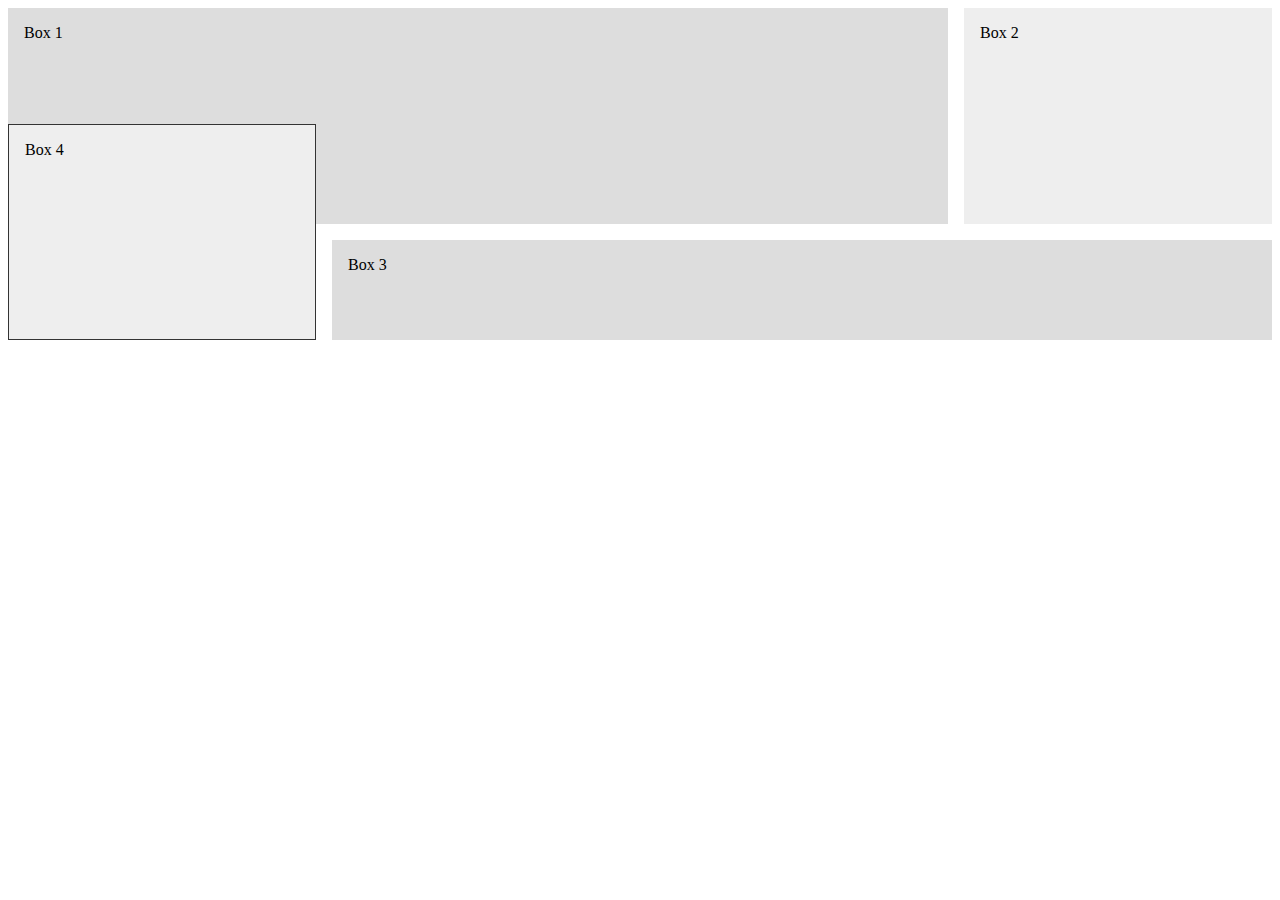
<file: cssgrid/index3.html>
<!DOCTYPE html>
<html lang="en">
<head>
  <title>CSS Grid</title>
  <style>
    .wrapper{
      display:grid;
      grid-template-columns:1fr 2fr 1fr;
      grid-auto-rows:minmax(100px, auto);
      grid-gap:1em;
      justify-items:stretch;
      align-items:stretch;
    }

    .wrapper > div{
      background:#eee;
      padding:1em;
    }
    .wrapper > div:nth-child(odd){
      background:#ddd;
    }

    .box1{
      /*align-self:start;*/
      grid-column:1/3;
      grid-row:1/3;
    }

    .box2{
      /*align-self:end;*/
      grid-column:3;
      grid-row:1/3;
    }

    .box3{
      /*justify-self:end;*/
      grid-column:2/4;
      grid-row:3;
    }

    .box4{
      grid-column:1;
      grid-row:2/4;
      border:1px solid #333;
    }

  </style>
</head>
<body>
  <div class="wrapper">
    <div class="box box1">Box 1</div>
    <div class="box box2">Box 2</div>
    <div class="box box3">Box 3</div>
    <div class="box box4">Box 4</div>
  </div>
</body>
</html>
</file>
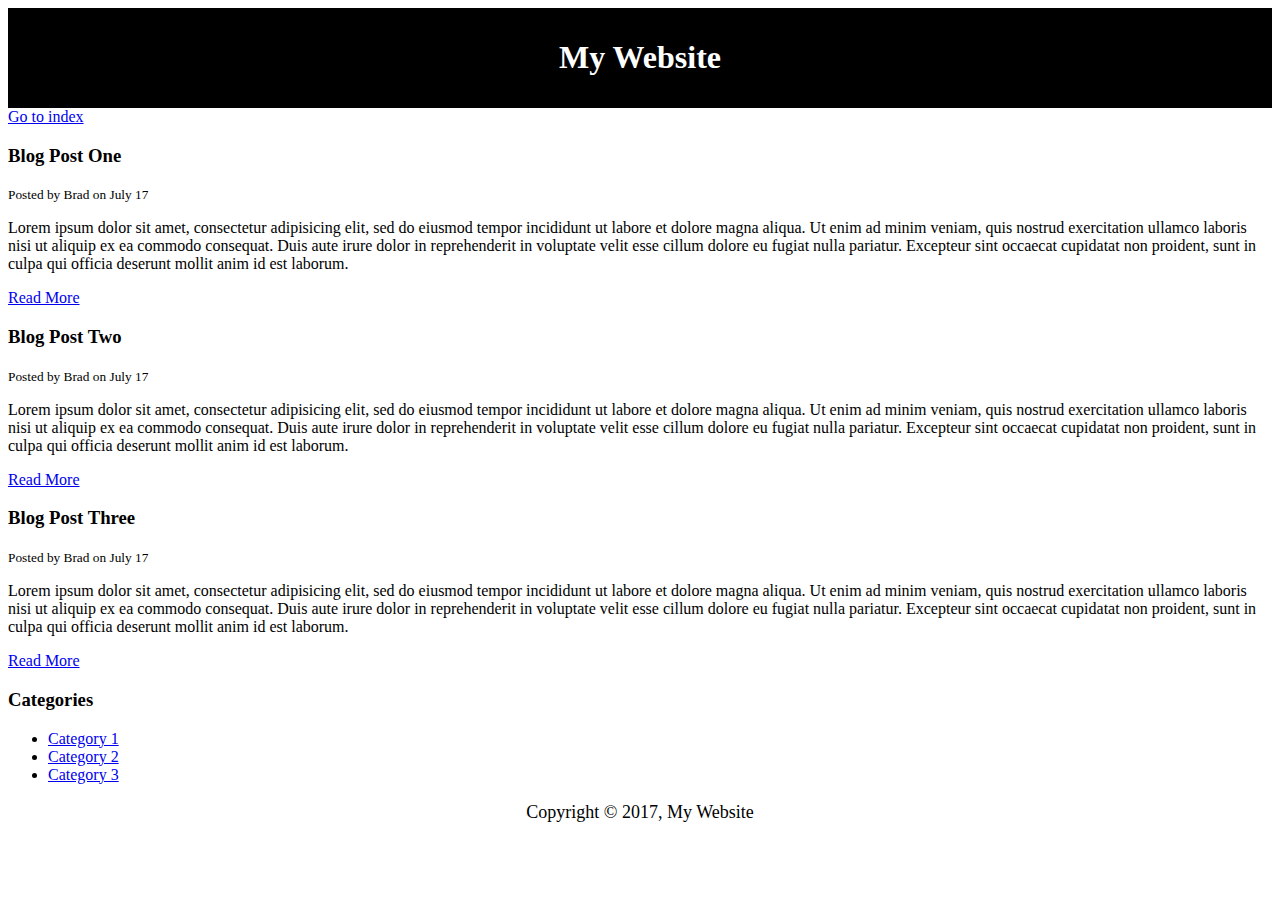
<file: html_cheat_sheet/blog.html>
<!DOCTYPE html>
<html>
<head>
	<title>My Blog</title>
	<meta name="description" content="Awesome blog by Traversy Media">
	<meta name="keywords" content="web design blog, web dev blog, traversy media">
	<style type="text/css">
		#main-header{
			text-align:center;
			background-color:black;
			color:white;
			padding:10px;
		}

		#main-footer{
			text-align: center;
			font-size:18px;
		}
	</style>
</head>
<body>
	<header id="main-header">
		<h1>My Website</h1>
	</header>

	<a href="index.html">Go to index</a>

	<section>
		<article class="post">
			<h3>Blog Post One</h3>
			<small>Posted by Brad on July 17</small>
			<p>Lorem ipsum dolor sit amet, consectetur adipisicing elit, sed do eiusmod
			tempor incididunt ut labore et dolore magna aliqua. Ut enim ad minim veniam,
			quis nostrud exercitation ullamco laboris nisi ut aliquip ex ea commodo
			consequat. Duis aute irure dolor in reprehenderit in voluptate velit esse
			cillum dolore eu fugiat nulla pariatur. Excepteur sint occaecat cupidatat non
			proident, sunt in culpa qui officia deserunt mollit anim id est laborum.</p>
			<a href="post.html">Read More</a>
		</article>

		<article class="post">
			<h3>Blog Post Two</h3>
			<small>Posted by Brad on July 17</small>
			<p>Lorem ipsum dolor sit amet, consectetur adipisicing elit, sed do eiusmod
			tempor incididunt ut labore et dolore magna aliqua. Ut enim ad minim veniam,
			quis nostrud exercitation ullamco laboris nisi ut aliquip ex ea commodo
			consequat. Duis aute irure dolor in reprehenderit in voluptate velit esse
			cillum dolore eu fugiat nulla pariatur. Excepteur sint occaecat cupidatat non
			proident, sunt in culpa qui officia deserunt mollit anim id est laborum.</p>
			<a href="post.html">Read More</a>
		</article>

		<article class="post">
			<h3>Blog Post Three</h3>
			<small>Posted by Brad on July 17</small>
			<p>Lorem ipsum dolor sit amet, consectetur adipisicing elit, sed do eiusmod
			tempor incididunt ut labore et dolore magna aliqua. Ut enim ad minim veniam,
			quis nostrud exercitation ullamco laboris nisi ut aliquip ex ea commodo
			consequat. Duis aute irure dolor in reprehenderit in voluptate velit esse
			cillum dolore eu fugiat nulla pariatur. Excepteur sint occaecat cupidatat non
			proident, sunt in culpa qui officia deserunt mollit anim id est laborum.</p>
			<a href="post.html">Read More</a>
		</article>
	</section>

	<aside>
		<h3>Categories</h3>
		<nav>
			<ul>
				<li><a href="#">Category 1</a></li>
				<li><a href="#">Category 2</a></li>
				<li><a href="#">Category 3</a></li>
			</ul>
		</nav>
	</aside>

	<footer id="main-footer">
		<p>Copyright &copy; 2017, My Website</p>
	</footer>
</body>
</html>
</file>
<file: acme/css/style.css>
body{
  font: 15px/1.5 Arial, Helvetica,sans-serif;
  padding:0;
  margin:0;
  background-color:#f4f4f4;
}

/* Global */
.container{
  width:80%;
  margin:auto;
  overflow:hidden;
}

ul{
  margin:0;
  padding:0;
}

.button_1{
  height:38px;
  background:#e8491d;
  border:0;
  padding-left: 20px;
  padding-right:20px;
  color:#ffffff;
}

.dark{
  padding:15px;
  background:#35424a;
  color:#ffffff;
  margin-top:10px;
  margin-bottom:10px;
}

/* Header **/
header{
  background:#35424a;
  color:#ffffff;
  padding-top:30px;
  min-height:70px;
  border-bottom:#e8491d 3px solid;
}

header a{
  color:#ffffff;
  text-decoration:none;
  text-transform: uppercase;
  font-size:16px;
}

header li{
  float:left;
  display:inline;
  padding: 0 20px 0 20px;
}

header #branding{
  float:left;
}

header #branding h1{
  margin:0;
}

header nav{
  float:right;
  margin-top:10px;
}

header .highlight, header .current a{
  color:#e8491d;
  font-weight:bold;
}

header a:hover{
  color:#cccccc;
  font-weight:bold;
}

/* Showcase */
#showcase{
  min-height:400px;
  background:url('../img/showcase.jpg') no-repeat 0 -400px;
  text-align:center;
  color:#ffffff;
}

#showcase h1{
  margin-top:100px;
  font-size:55px;
  margin-bottom:10px;
}

#showcase p{
  font-size:20px;
}

/* Newsletter */
#newsletter{
  padding:15px;
  color:#ffffff;
  background:#35424a
}

#newsletter h1{
  float:left;
}

#newsletter form {
  float:right;
  margin-top:15px;
}

#newsletter input[type="email"]{
  padding:4px;
  height:25px;
  width:250px;
}

/* Boxes */
#boxes{
  margin-top:20px;
}

#boxes .box{
  float:left;
  text-align: center;
  width:30%;
  padding:10px;
}

#boxes .box img{
  width:90px;
}

/* Sidebar */
aside#sidebar{
  float:right;
  width:30%;
  margin-top:10px;
}

aside#sidebar .quote input, aside#sidebar .quote textarea{
  width:90%;
  padding:5px;
}

/* Main-col */
article#main-col{
  float:left;
  width:65%;
}

/* Services */
ul#services li{
  list-style: none;
  padding:20px;
  border: #cccccc solid 1px;
  margin-bottom:5px;
  background:#e6e6e6;
}

footer{
  padding:20px;
  margin-top:20px;
  color:#ffffff;
  background-color:#e8491d;
  text-align: center;
}

/* Media Queries */
@media(max-width: 768px){
  header #branding,
  header nav,
  header nav li,
  #newsletter h1,
  #newsletter form,
  #boxes .box,
  article#main-col,
  aside#sidebar{
    float:none;
    text-align:center;
    width:100%;
  }

  header{
    padding-bottom:20px;
  }

  #showcase h1{
    margin-top:40px;
  }

  #newsletter button, .quote button{
    display:block;
    width:100%;
  }

  #newsletter form input[type="email"], .quote input, .quote textarea{
    width:100%;
    margin-bottom:5px;
  }
}
</file>
<file: css_cheat_sheet/css/style.css>
/*
*{
	margin:0;
	padding:0;
}
*/

body{
	background-color:#f4f4f4;
	color:#555555;

	font-family: Arial, Helvetica, sans-serif;
	font-size:16px;
	font-weight:normal;
	/* Same as above */
	font: normal 16px Arial, Helvetica, sans-serif;

	line-height:1.6em;
	margin:0;
}

a{
	text-decoration: none;
	color:#000;
}

a:hover{
	color:red;
}

a:active{
	color:green;
}

a:visited{
	
}

.container{
	width:80%;
	margin:auto;
}

.button{
	background-color:#333;
	color:#fff;
	padding:10px 15px;
	border:none;
}

.button:hover{
	background:red;
	color:#fff;
}

.clr{
	clear:both;
}

.box-1{
	background-color:#333;
	color:#fff;

	border-right:5px red solid;
	border-left:5px red solid;
	border-top:5px red solid;
	border-bottom:5px red solid;
	border-width:3px;
	border-bottom-width:10px;
	border-top-style:dotted;

	border: 5px red solid;

	padding-top:20px;
	padding-bottom:20px;
	padding-right:20px;
	padding-left:20px;

	/* Same as above */
	padding:20px;

	margin-top:20px;
	margin:20px 0;
}

.box-1 h1{
	font-family:Tahoma;
	font-weight:800;
	font-style:italic;
	text-decoration:underline;
	text-transform:uppercase;
	letter-spacing: 0.2em;
	word-spacing: 1em;
}

.box-2{
	border:3px dotted #ccc;
	padding:20px;
	margin:20px 0;
}

.categories{
	border:1px #ccc solid;
	padding:10px;
	border-radius:15px;
}

.categories h2{
	text-align:center;
}

.categories ul{
	padding:0;
	padding-left:20px;
	list-style:square;
	list-style:none;
}

.categories li{
	padding-bottom:6px;
	border-bottom:dotted 1px #333;
	list-style-image: url('../images/check.png');
}

.my-form{
	padding:20px;
}

.my-form .form-group{
	padding-bottom:15px;
}

.my-form label{
	display:block;
}

.my-form input[type="text"], .my-form textarea{
	padding:8px;
	width:100%;
}

.block{
	float:left;
	width:33.3%;
	border:1px solid #ccc;
	padding:10px;
	box-sizing:border-box;
}

#main-block{
	float:left;
	width:70%;
	padding:15px;
	box-sizing: border-box;
}

#sidebar{
	float:right;
	width:30%;
	background-color:#333;
	color:#fff;
	padding:15px;
	box-sizing: border-box;
}

.p-box{
	width:800px;
	height:500px;
	border:1px solid #000;
	margin-top:30px;
	position:relative;
	background-image:url('../images/bgimage.jpg');
	background-repeat: no-repeat;
	background-position:100px 200px;
	background-position:center top;
}

.p-box h1{
	position:absolute;
	top:100px;
	left:200px;
}

.p-box h2{
	position:absolute;
	bottom:40px;
	right:100px;
}

.fix-me{
	position:fixed;
	top:400px;
}

.my-list li:first-child{
	background: red;
}

.my-list li:last-child{
	background: blue;
}

.my-list li:nth-child(5){
	background: yellow;
}

.my-list li:nth-child(even){
	background: grey;
}
</file>
<file: fisrt_website/css/style.css>
body{
	background-color:#f4f4f4;
	color:#555;
	font-family:Arial, Helvetica, sans-serif;
	font-size:16px;
	line-height:1.6em;
	margin:0;
}

.container{
	width:80%;
	margin:auto;
	overflow:hidden;
}

#main-header{
	background-color:coral;
	color:#fff;
}

#navbar{
	background-color:#333;
	color:#fff;
}

#navbar ul{
	padding:0;
	list-style: none;
}

#navbar li{
	display:inline;
}

#navbar a{
	color:#fff;
	text-decoration: none;
	font-size:18px;
	padding-right:15px;
}

#showcase{
	background-image:url('../images/showcase.jpg');
	background-position:center right;
	min-height:300px;
	margin-bottom:30px;
	text-align: center;
}

#showcase h1{
	color:#fff;
	font-size:50px;
	line-height: 1.6em;
	padding-top:30px;
}

#main{
	float:left;
	width:70%;
	padding:0 30px;
	box-sizing: border-box;
}

#sidebar{
	float:right;
	width:30%;
	background: #333;
	color:#fff;
	padding:10px;
	box-sizing: border-box;
}

#main-footer{
	background: #333;
	color:#fff;
	text-align: center;
	padding:20px;
	margin-top:40px;
}

@media(max-width:600px){
	#main{
		width:100%;
		float:none;
	}

	#sidebar{
		width:100%;
		float:none;
	}
}
</file>
<file: parallaxwebsite/css/style.css>
body, html{
  height:100%;
  margin:0;
  font-size:16px;
  font-family:"Lato", sans-serif;
  font-weight:400;
  line-height:1.8em;
  color:#666;
}

.pimg1, .pimg2, .pimg3{
  position:relative;
  opacity:0.70;
  background-position:center;
  background-size:cover;
  background-repeat:no-repeat;

  /*
    fixed = parallax
    scroll = normal
  */
  background-attachment:fixed;
}

.pimg1{
  background-image:url('../img/image1.jpg');
  min-height:100%;
}

.pimg2{
  background-image:url('../img/image2.jpg');
  min-height:400px;
}

.pimg3{
  background-image:url('../img/image3.jpg');
  min-height:400px;
}

.section{
  text-align:center;
  padding:50px 80px;
}

.section-light{
  background-color:#f4f4f4;
  color:#666;
}

.section-dark{
  background-color:#282e34;
  color:#ddd;
}

.ptext{
  position:absolute;
  top:50%;
  width:100%;
  text-align:center;
  color:#000;
  font-size:27px;
  letter-spacing:8px;
  text-transform:uppercase;
}

.ptext .border{
  background-color:#111;
  color:#fff;
  padding:20px;
}

.ptext .border.trans{
  background-color:transparent;
}

@media(max-width:568px){
  .pimg1, .pimg2, .pimg3{
    background-attachment:scroll;
  }
}
</file>
